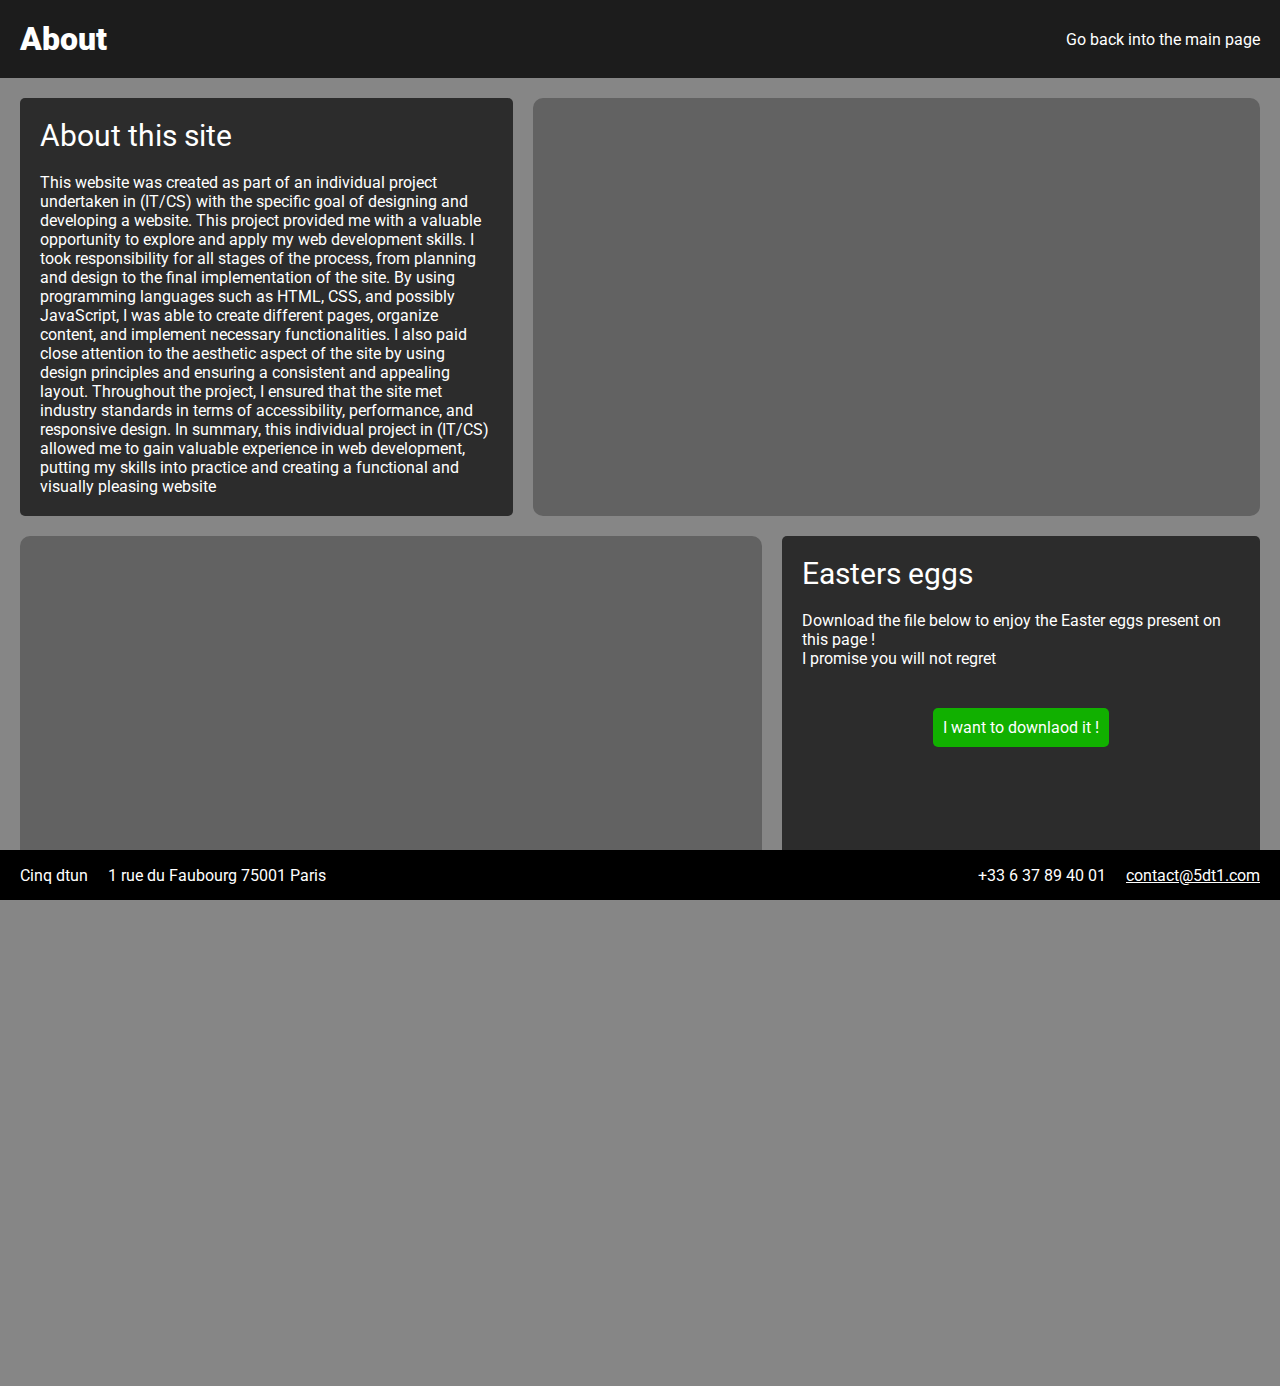
<file: about.html>
<!DOCTYPE html>
<html lang="en">
    <head>
        <script src="scripts/about.js"></script>
        <meta charset="UTF-8">
        <title>About - 5dt1</title>
        <link rel="icon" type="image/png" href="/img/head_profile_picture.png">
        <link rel="stylesheet" type="text/css" href="css/style.css">
        <link rel="preconnect" href="https://fonts.googleapis.com">
        <link rel="preconnect" href="https://fonts.gstatic.com" crossorigin>
        <link href="https://fonts.googleapis.com/css2?family=Roboto:wght@500;900&display=swap" rel="stylesheet">
    </head>
    <body id="body-about">
        <div class="header">
            <h1 id="page-title" class="default-text centered">About</h1>
            <div class="right-header-div">
                <a class="right-header-btn default-text" href="index.html">Go back into the main page</a>
            </div>
        </div>
        <div class="enhanced-project-container">
            <div class="info-site-section">
                <h2 class="default-text section-title">About this site</h2>
                <p id="explanation-website" class="default-text">This website was created as part of an individual project undertaken in (IT/CS) with the specific goal of designing and developing a website. This project provided me with a valuable opportunity to explore and apply my web development skills. I took responsibility for all stages of the process, from planning and design to the final implementation of the site. By using programming languages such as HTML, CSS, and possibly JavaScript, I was able to create different pages, organize content, and implement necessary functionalities. I also paid close attention to the aesthetic aspect of the site by using design principles and ensuring a consistent and appealing layout. Throughout the project, I ensured that the site met industry standards in terms of accessibility, performance, and responsive design. In summary, this individual project in (IT/CS) allowed me to gain valuable experience in web development, putting my skills into practice and creating a functional and visually pleasing website</p>
            </div>
            <div class="filler-shape-right about-color-shape"></div>
        </div>
        <div class="enhanced-project-container fill-empty-place">
            <div class="filler-shape-left about-color-shape"></div>
            <div class="download-section">
                <h2 class="default-text section-title">Easters eggs</h2>
                <p id="easters-egg-text" class="default-text">Download the file below to enjoy the Easter eggs present on this page !<br>I promise you will not regret</p>
                <div class="download-container">
                    <a id="download-link" class="default-text" href="files/easters_eggs.txt" download>I want to downlaod it !</a>
                </div>
            </div>
        </div>
        <div id="footer">
            <div id="left-footer-infos">
                <p class="default-text">Cinq dtun </p>
                <p id="address" class="default-text">1 rue du Faubourg 75001 Paris </p>
            </div>
            <div id="right-footer-infos">
                <p id="phone-number" class="default-text">+33 6 37 89 40 01 </p>
                <!--Ce lien permet d'ouvrir le client mail par défaut de l'utilisateur avec l'adresse mail pré-remplie. /!\ Fonctionne au moins pour windows-->
                <!-- Si tu pass par la oui, cette email est valide, tu peux m'envoyer un mail si tu veux, je te répondrai avec plaisir :)-->
                <a id="contact-mail" class="default-text" href="mailto:contact@5dt1.com">contact@5dt1.com</a>
            </div>
        </div>
    </body>
</html>
</file>
<file: css/style.css>
html, body{
    height: calc(100% - 25px);
    margin: 0;
    background-color: #868686;
    scroll-behavior: smooth;
    overflow-x: hidden;
}


#body-about{
    overflow-y: hidden;
}

a:visited {
    color: white;
}

#page-title{
    margin: 20px;
    font-weight: 900;
}

.header{
    align-items: flex-end;
    display: flex;
    background-color: #1c1c1c;
    padding:0;
    margin: 0;
}

.nav-container{
    align-items: flex-end;
    display: flex;
    margin-top: auto;
    margin-bottom: auto;
    width: fit-content;
}

.default-text{
    font-family: 'Roboto', sans-serif;
    color: white;
}

.centered{
    text-align: center;
}

.submenu{
    list-style: none;
    margin-top: auto;
    margin-bottom: auto;
    margin-left: 40px;
}

.link-submenu, .right-header-btn{
    text-decoration: none;
    color: white;
}

.default-subtitles{
    margin: 0;
}

.image-paragraph-div{
    display: flex;
    padding-top: 20px;
}

.info-site-section{
    background-color: #2c2c2c;
    border-radius: 5px;
    width: fit-content;
}

.download-section{
    height: 100%;
    background-color: #2c2c2c;
    border-radius: 5px;
    width: 800px;
}

.fill-empty-place{
    height: 100%;
}

.section-title{
    font-weight: normal;
    font-size: 30px;
    padding-top: 20px;
    padding-left: 20px;
    margin: 0;
}

.left-container{
    transform: translateX(-120%);
    transition: transform 1s;
}

.right-container{
    margin-left: auto;
    transform: translateX(120%);
    transition: transform 1s;
}

.project-container{
    padding: 20px;
    width: fit-content;
    height: fit-content;
    background: #000000;
    border-radius: 10px;
}

.title-project{
    font-size: 30px;
    padding-bottom: 20px;
    font-weight: normal;
}

.paragraph-project-left{
    padding: 57px 0 0 40px;
    max-width: 400px;
    min-width: 400px;
    margin: 0;
    font-weight: normal;
    height: fit-content;
}

.paragraph-project-right{
    padding: 57px 40px 0;
    max-width: 400px;
    min-width: 400px;
    margin: 0;
    font-weight: normal;
    height: fit-content;
}

.preview-project{
    max-height:300px;
    width: auto;
    height: auto;
}

.tags{
    display: flex;
}
.stats-link-projects{
    display: flex;
    margin: auto 10px 10px 40px;
    justify-content: space-between;
    align-items: flex-end;

}

.view-on-github-btn-left{
    padding: 5px 5px 5px 10px;
    width: 160px;
    margin-left: 25px;
    display: flex;
    align-items: center;
    background-color: #2c2c2c;
    border-radius: 5px;
}

.view-on-github-btn-right{
    padding: 5px 5px 5px 10px;
    width: 160px;
    margin-right: 25px;
    display: flex;
    align-items: center;
    background-color: #2c2c2c;
    border-radius: 5px;
}

.view-on-github-btn-left:hover, .view-on-github-btn-right:hover{
    background-color: #343434;
    cursor: pointer;
}

.view-on-github-logo{
    padding-left: 5px;
    height: 40px;
}

.view-on-github-text{
    margin: 0;
    white-space: nowrap;
}

.infos-div{
    display: flex;
    flex-direction: column;
}

.tag{
    height: 20px;
    width: fit-content;
    justify-content: center;
    align-items: center;
    display: flex;
    margin-top: auto;
    margin-bottom: 5px;
    margin-right: 10px;
}

.language-text{
    font-size: 14px;
}

.language-dot{
    margin-right: 5px;
}

.color-css {
    fill: #563d7c;
}

.color-javascript{
    fill: #f1e05a;
}

.color-HTML{
    fill: #e34c26;
}

.color-java{
    fill: #b07219;
}

.last-element{
    margin-bottom: 20px;
}

.filler-shape-right{
    height: auto;
    width: 100%;
    background-color: #2c2c2c;
    margin-left: 20px;
    border-radius: 10px;
}


.filler-shape-left{
    height: auto;
    width: 100%;
    background-color: #2c2c2c;
    margin-right: 20px;
    border-radius: 10px;
}

.show {
    opacity: 1;
    transform: translateX(0);
}

.enhanced-project-container{
    display: flex;
    margin-top: 20px;
    margin-left: 20px;
    margin-right: 20px;
}

#footer{
    position: fixed;
    bottom: 0;
    width: 100%;
    height: 50px;
    background-color: black;
    display: flex;
    justify-content: space-between;
    align-items: flex-end;
}

#left-footer-infos{
    height: 100%;
    margin-left: 20px;
    display: flex;
}

#right-footer-infos{
    height: 100%;
    margin-right: 20px;
    display: flex;
}

#contact-mail{
    margin-top: auto;
    margin-bottom: auto;
    color: white;
}

#phone-number{
    margin-right: 20px
}

#address{
    margin-left: 20px
}

.right-header-div{
    margin: auto 20px auto auto;
}

#explanation-website{
    margin: 0;
    padding: 20px;
    max-width: 800px;
}

.about-color-shape{
    background-color: #626262;
}

.discord-logo{
    height: 30px;
    margin-left: 10px;
}

.discord-server-btn{
    display: flex;
    align-items: center;
    background-color: #5865F2;
    height: 30px;
    padding: 10px;
    border-radius: 5px;
}

.discord-server-btn:hover{
    background-color: #6e7ff2;
    cursor: pointer;
}

.discord-btn-github-btn{
    display: flex;
    align-items: center;
    margin-top: 10px;
    float: right;

}

.github-button-bundled{
    margin: 0 0 0 10px;
}

#easters-egg-text{
    margin: 0;
    padding: 20px;
}

.download-container{
    display: flex;
    justify-content: center;
    align-items: center;
    margin: 20px;
}

#download-link{
    background-color: #11b000;
    padding: 10px;
    border-radius: 5px;
    text-decoration: none;
}
</file>
